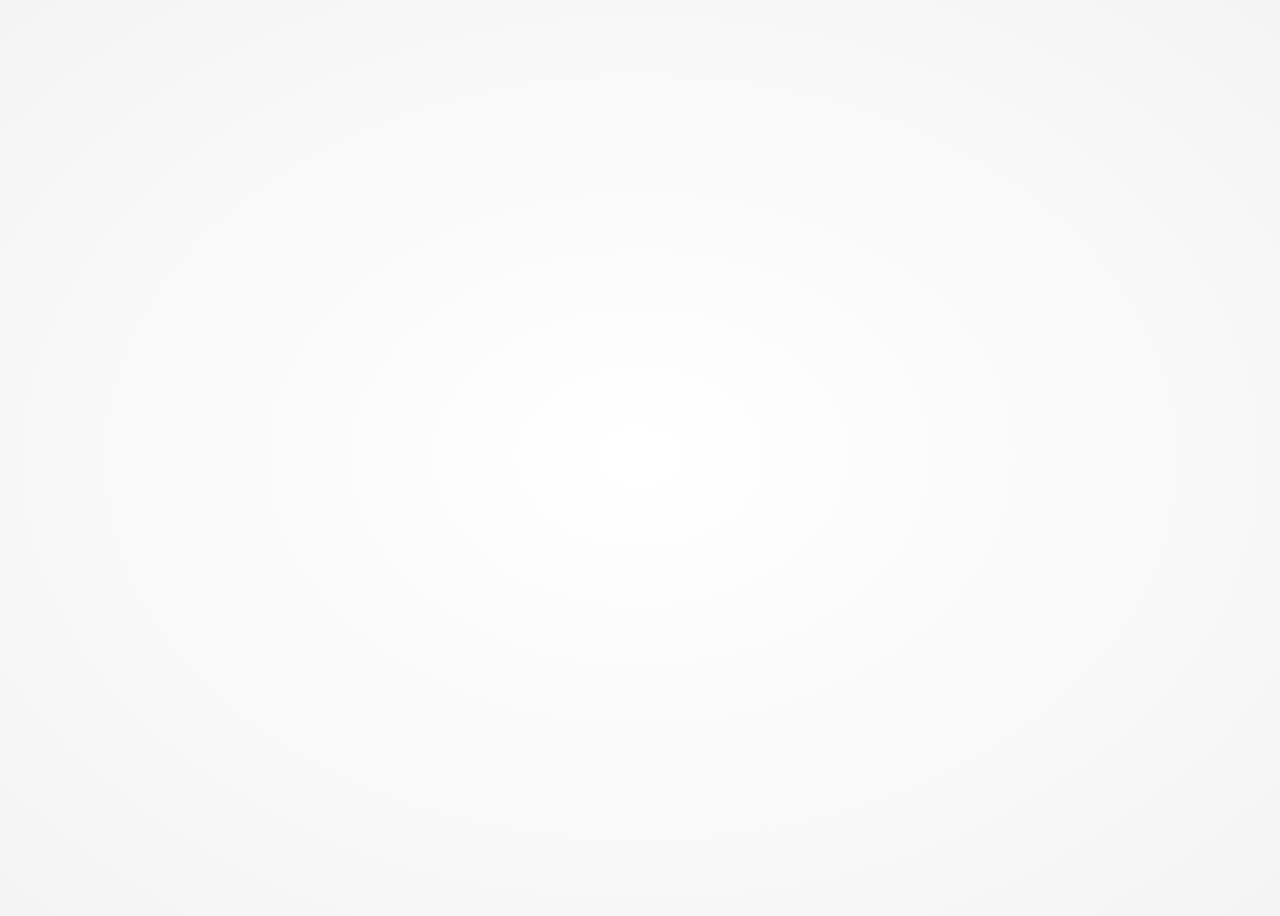
<file: login.html>
<!DOCTYPE html>
<html lang="pt-BR">
<head>
    <meta charset="UTF-8">
    <meta name="viewport" content="width=device-width, initial-scale=1.0">
    <title>Login - D&D Frigorífico</title>
    <link rel="stylesheet" href="/BUNITESA/login.css">
</head>
<body class="login-page">

    <div class="login-container">
        <img src="logo.png" alt="Logo D&D Frigorífico" class="login-logo">
        
        <h2 class="login-welcome">Bem-vindo(a) à Plataforma D&D</h2>

        <p class="login-summary">
            Esta é a central de acesso rápido aos formulários e registros internos da D&D Frigorífico. Agilize seus processos diários com acesso facilitado.
        </p>

        <p class="login-prompt">
            Para continuar, faça login com sua conta Google.
        </p>
        

        <div id="google-btn-container" class="pulse-animation"></div>
    </div>

    <script src="https://accounts.google.com/gsi/client" async defer></script>
    <script>
        function jwt_decode(token) {
            try {
                const base64Url = token.split('.')[1];
                const base64 = base64Url.replace(/-/g, '+').replace(/_/g, '/');
                const jsonPayload = decodeURIComponent(atob(base64).split('').map(function(c) {
                    return '%' + ('00' + c.charCodeAt(0).toString(16)).slice(-2);
                }).join(''));
                return JSON.parse(jsonPayload);
            } catch (e) {
                return null;
            }
        }
        function handleCredentialResponse(response) {
            const userData = jwt_decode(response.credential);
            if (userData) {
                localStorage.setItem('googleToken', response.credential);
                localStorage.setItem('userInfo', JSON.stringify(userData));
                window.location.href = 'index.html';
            } else {
                alert("Não foi possível decodificar os dados do usuário. Tente novamente.");
            }
        }
        window.onload = function () {
          google.accounts.id.initialize({
            client_id: "182249430124-pp925ga6gkhii526tvvd2n61l840t8kl.apps.googleusercontent.com",
            callback: handleCredentialResponse
          });
          google.accounts.id.renderButton(
            document.getElementById("google-btn-container"),
            { theme: "filled_black", size: "large", type: 'standard', text: 'signin_with', shape: 'pill' }
          );
          google.accounts.id.prompt();
        };
    </script>
</body>
</html>
</file>
<file: BUNITESA/login.css>
/*
==============================================
|         ESTILOS DA PÁGINA DE LOGIN         |
|             (VERSÃO COM MAIOR FOCO)        |
==============================================
*/

/* --- NOVA ANIMAÇÃO DE FLUTUAÇÃO --- */
@keyframes float {
    0% {
        box-shadow: 0 10px 30px rgba(0, 0, 0, 0.08);
        transform: translateY(0px);
    }
    50% {
        box-shadow: 0 20px 40px rgba(0, 0, 0, 0.1);
        transform: translateY(-15px);
    }
    100% {
        box-shadow: 0 10px 30px rgba(0, 0, 0, 0.08);
        transform: translateY(0px);
    }
}

/* --- Animação de entrada suave --- */
@keyframes fadeInUp {
    from {
        opacity: 0;
        transform: translateY(20px);
    }
    to {
        opacity: 1;
        transform: translateY(0);
    }
}

/* --- Layout Principal --- */
body.login-page {
    background: radial-gradient(ellipse at center, #ffffff 0%, #f4f4f5 100%);
    display: flex;
    justify-content: center;
    align-items: center;
    text-align: center;
    min-height: 100vh;
    overflow: hidden;
}

.login-container {
    padding: 20px;
    display: flex;
    flex-direction: column;
    align-items: center;
}
/* --- Logo Animado --- */
.login-logo {
    max-width: 300px;
    margin-bottom: 35px;
    border-radius: 16px;
    box-shadow: 0 10px 30px rgba(0, 0, 0, 0.08);
    transition: transform 0.3s ease; /* Transição apenas para o hover */
    opacity: 0;
    
    /* ANIMAÇÕES COMBINADAS: */
    /* 1. Surge na tela (fadeInUp) | 2. Começa a flutuar (float) */
    animation: 
        fadeInUp 0.8s ease-out 0.2s forwards,
        float 5s ease-in-out 1.2s infinite;
}

.login-logo:hover {
    /* Pausa a animação de flutuar e aplica o zoom quando o mouse está sobre o logo */
    animation-play-state: paused;
    transform: scale(1.05);
}
/* --- Novos Estilos para os Textos (Maiores) --- */
.login-welcome {
    font-size: 2.2rem; /* Aumentado de 1.8rem */
    font-weight: 600;
    color: var(--text-dark);
    margin-bottom: 20px; /* Aumentado de 15px */
    opacity: 0;
    animation: fadeInUp 0.8s ease-out 0.4s forwards;
}

.login-summary {
    color: #555;
    font-size: 1.2rem; /* Aumentado de 1.1rem */
    max-width: 550px; /* Aumentado de 450px para comportar o texto maior */
    line-height: 1.6;
    margin-bottom: 35px; /* Aumentado de 30px */
    opacity: 0;
    animation: fadeInUp 0.8s ease-out 0.6s forwards;
}

.login-prompt {
    color: #777;
    font-size: 1.1rem; /* Aumentado de 1rem */
    margin-bottom: 40px; /* Aumentado de 35px */
    opacity: 0;
    animation: fadeInUp 0.8s ease-out 0.8s forwards;
}

/* --- NOVA ANIMAÇÃO DE PULSO --- */
@keyframes pulse {
    0% {
        box-shadow: 0 0 0 0 rgba(166, 44, 43, 0.5); /* --primary-red com 50% de opacidade */
    }
    70% {
        box-shadow: 0 0 0 25px rgba(166, 44, 43, 0);
    }
    100% {
        box-shadow: 0 0 0 0 rgba(166, 44, 43, 0);
    }
}


/* --- BOTÃO DO GOOGLE COM MÁXIMO DESTAQUE --- */
#google-btn-container {
    background-color: var(--surface-color); /* Fundo branco para criar um painel */
    padding: 20px 25px; /* Espaçamento interno para aumentar a área */
    border-radius: 12px; /* Bordas arredondadas */
    box-shadow: 0 8px 25px rgba(0, 0, 0, 0.08); /* Sombra para destacar */
    display: inline-block; /* Para que o padding e outras props funcionem bem */
    transition: transform 0.3s ease, box-shadow 0.3s ease;
    
    opacity: 0;
    /* Animação de entrada, continua sendo o último a aparecer */
    animation: fadeInUp 0.8s ease-out 1.0s forwards; 
}

#google-btn-container:hover {
    transform: translateY(-5px); /* Efeito de elevação no hover */
    box-shadow: 0 12px 30px rgba(0, 0, 0, 0.1);
}

/* Aplica a animação de pulso no painel do botão */
#google-btn-container.pulse-animation {
    animation: fadeInUp 0.8s ease-out 1.0s forwards, pulse 2.5s infinite 1.8s;
}

/* Remove o scale do botão interno, já que o container agora é o foco */
#google-btn-container > div {
    transition: transform 0.3s ease;
}
</file>
